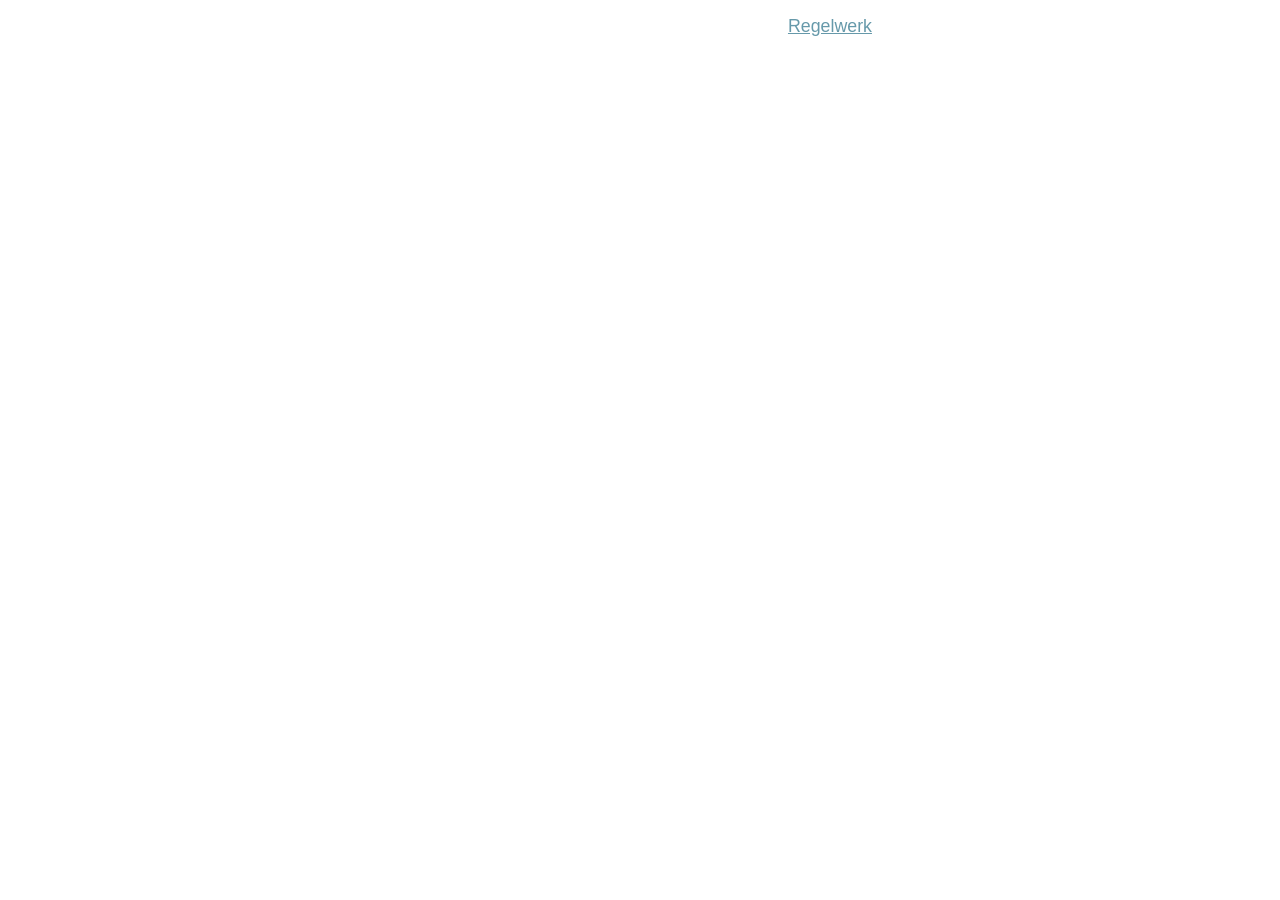
<file: comments/cb-comments.html>
<!DOCTYPE html>
<html>
  <head>
    <style>
      body {
        background-color: rgba(255, 255, 255, 0);
        font-family: sans-serif;
        color: white;
        padding: auto;
      }
      h2 {
        font-size: 19px;
        font-family: sans-serif;
      }
      .comments {
        border-radius: 10%;
        background-color: rgba(105, 105, 105, 0);
        text-align: auto;
        font-family: sans-serif;
      }
      a {
        text-decoration: underline;
        font-size: 17.8px;
        font-family: sans-serif;
        color: #69a;
        transition-duration: 0.2s;
      }
      a:hover {
        text-decoration: underline;
        font-size: 19px;
        font-family: sans-serif;
        transition-duration: 0.2s;
      }
    </style>
  </head>
  <body>
    <div>
      <p>In dieser Kommentar-Sektion kannst du alles über CityBuild schreiben, was du willst, aber halte dich an unser <a href="./docs/rules.html" target="content">Regelwerk</a> (also keine Beleidigungen, unangebrachten Inhalte und so)!</p>
      <div class="comments">
          <div id="HCB_comment_box">Kommentare werden geladen...</div>
          <link rel="stylesheet" type="text/css" href="https://www.htmlcommentbox.com/static/skins/bootstrap/twitter-bootstrap.css?v=0" />
          <script type="text/javascript" id="hcb"> /*<!--*/ if(!window.hcb_user){hcb_user={};} (function(){var s=document.createElement("script"), l=hcb_user.PAGE || (""+window.location).replace(/'/g,"%27"), h="https://www.htmlcommentbox.com";s.setAttribute("type","text/javascript");s.setAttribute("src", h+"/jread?page="+encodeURIComponent(l).replace("+","%2B")+"&mod=%241%24wq1rdBcg%241LZmG7d0NGFndm4lhh3vW%2F"+"&opts=16798&num=10&ts=1639064673458");if (typeof s!="undefined") document.getElementsByTagName("head")[0].appendChild(s);})(); /*-->*/ </script>
        </div>

    </div>
  </body>
</html>
</file>
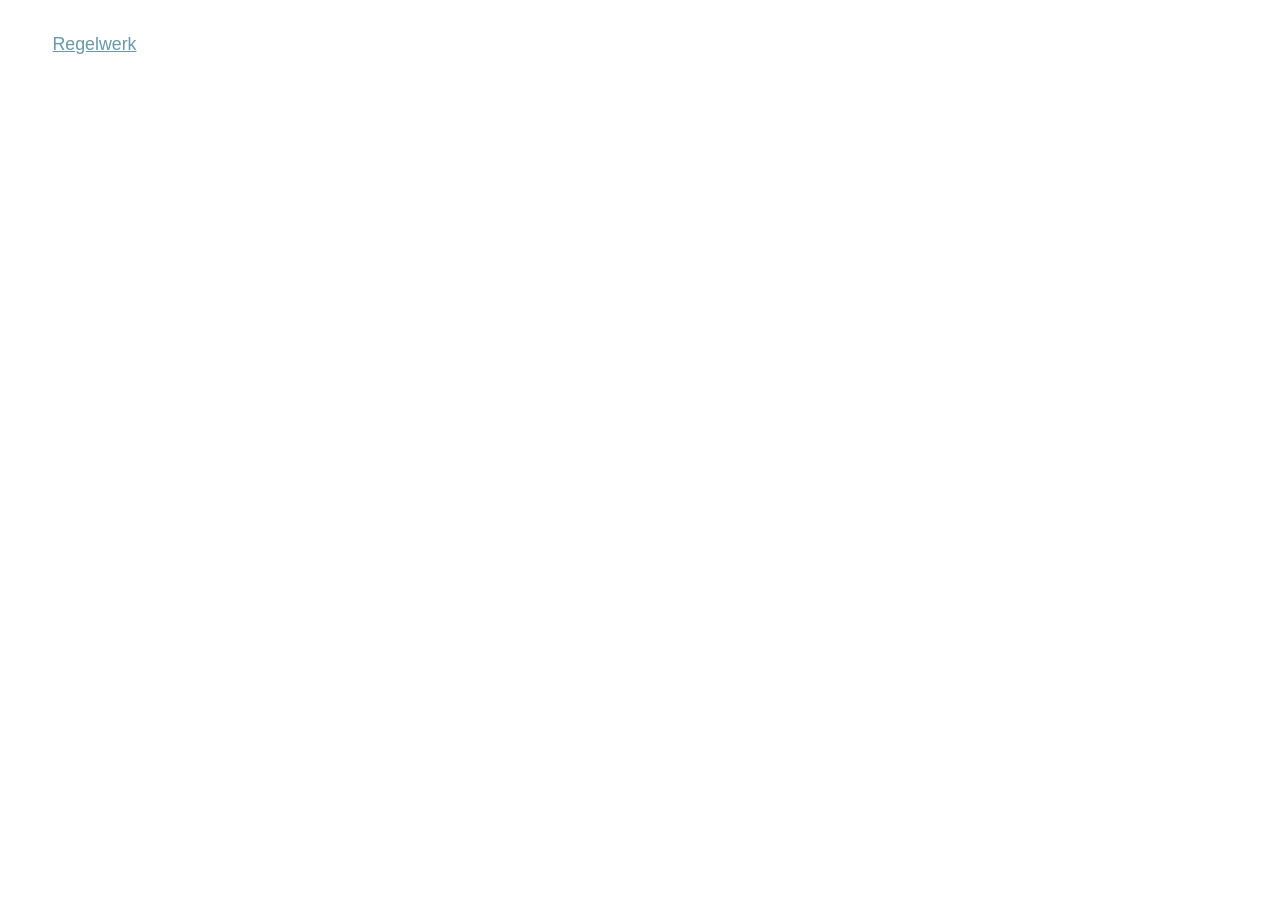
<file: comments/home-comments.html>
<!DOCTYPE html>
<html>
  <head>
    <style>
      body {
        background-color: rgba(255, 255, 255, 0);
        font-family: sans-serif;
        color: white;
        padding: auto;
      }
      h2 {
        font-size: 19px;
        font-family: sans-serif;
      }
      .comments {
        border-radius: 10%;
        background-color: rgba(105, 105, 105, 0);
        text-align: auto;
        font-family: sans-serif;
      }
      a {
        text-decoration: underline;
        font-size: 17.8px;
        font-family: sans-serif;
        color: #69a;
        transition-duration: 0.2s;
      }
      a:hover {
        text-decoration: underline;
        font-size: 19px;
        font-family: sans-serif;
        transition-duration: 0.2s;
      }
    </style>
  </head>
  <body>
    <div>
      <p>In dieser Kommentar-Sektion kannst du einfach schreiben was dir an dem Server gefällt/nicht gefällt oder was du sonst zu sagen hast. Schreib was du willst, aber halte dich an unser <a href="./docs/rules.html" target="content">Regelwerk</a> (also keine Beleidigungen, unangebrachten Inhalte und so)!</p>
      <div class="comments">
          <div id="HCB_comment_box">Kommentare werden geladen...</div>
          <link rel="stylesheet" type="text/css" href="https://www.htmlcommentbox.com/static/skins/bootstrap/twitter-bootstrap.css?v=0" />
          <script type="text/javascript" id="hcb"> /*<!--*/ if(!window.hcb_user){hcb_user={};} (function(){var s=document.createElement("script"), l=hcb_user.PAGE || (""+window.location).replace(/'/g,"%27"), h="https://www.htmlcommentbox.com";s.setAttribute("type","text/javascript");s.setAttribute("src", h+"/jread?page="+encodeURIComponent(l).replace("+","%2B")+"&mod=%241%24wq1rdBcg%241LZmG7d0NGFndm4lhh3vW%2F"+"&opts=16798&num=10&ts=1639064673458");if (typeof s!="undefined") document.getElementsByTagName("head")[0].appendChild(s);})(); /*-->*/ </script>
        </div>

    </div>
  </body>
</html>
</file>
